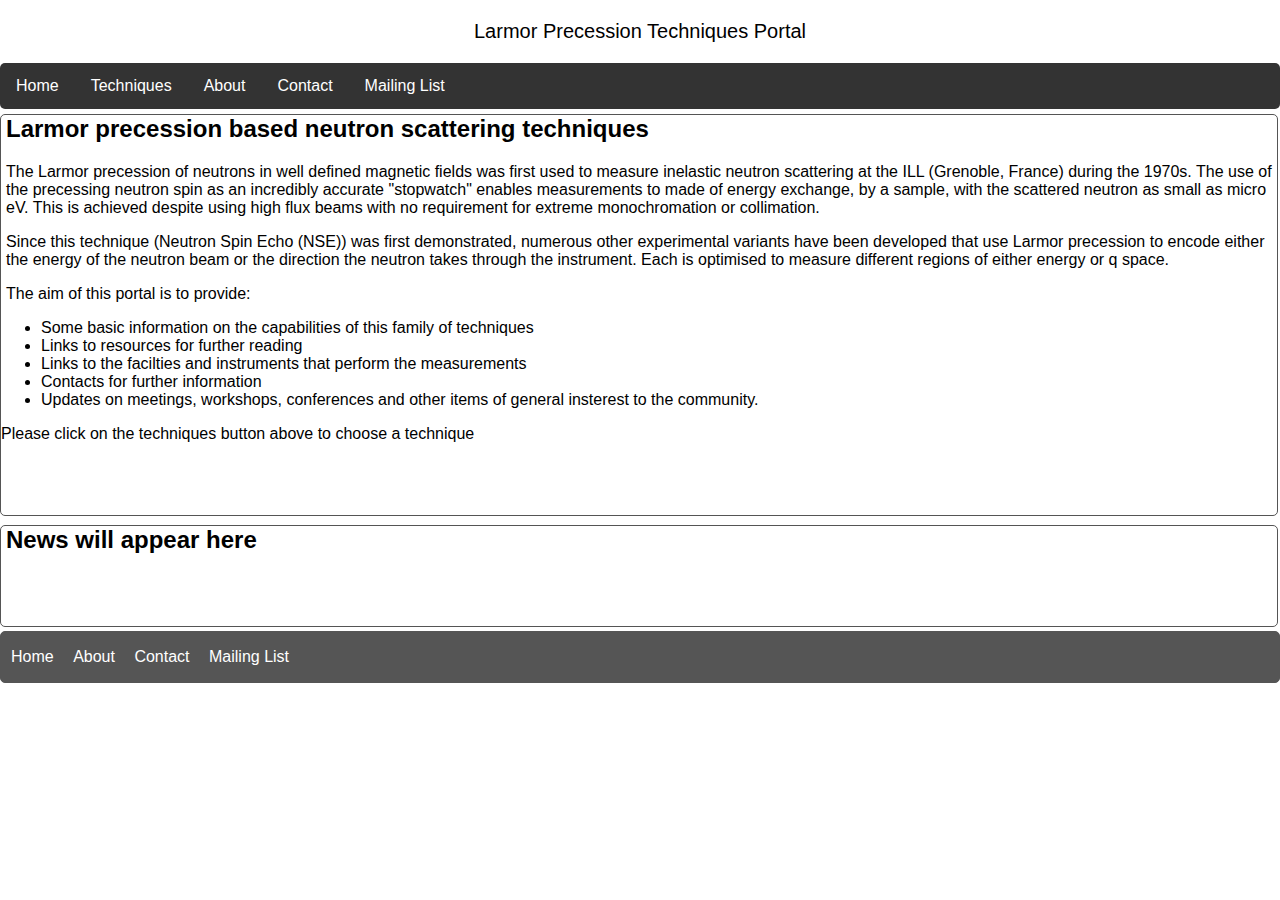
<file: index.html>
<!DOCTYPE html>
<html>
	<meta name="viewport" content="width=device-width, initial-scale=1">
	<meta content="text/html; charset=utf-8" http-equiv="Content-Type" />
	<head>
		<link rel="stylesheet" href="style.css" type="text/css">
		<title>Larmor Precession Techniques Portal | Home</title>
	</head>
	<body>
		<script>
			/* When the user clicks on the button, toggle between hiding and showing the dropdown content */
			function myFunction() {
				document.getElementById("myDropdown").classList.toggle("show");
			}
			// Close the dropdown if the user clicks outside of it
			window.onclick = function(e) {
				if (!e.target.matches('.dropbtn')) {
					var myDropdown = document.getElementById("myDropdown");
					if (myDropdown.classList.contains('show')) {
						myDropdown.classList.remove('show');
					}
				}
			}
			function resizeIframe(obj) {
				obj.style.height = 0;
				obj.style.height = parseInt(obj.contentWindow.document.body.scrollHeight) + 'px';
			}
		</script>


		<header>
			<p>Larmor Precession Techniques Portal</p>
		</header>
		<div class="container">
			<a href="home.html" target="mainframe">Home</a>
			<div class="dropdown">
			    <button class="dropbtn" onclick="myFunction()">Techniques</button>
			    <div class="dropdown-content" id="myDropdown">
			      <a href="#">Neutron Spin Echo (NSE)</a>
			      <a href="#">Neutron Resonance Spin Echo (NRSE)</a>
			      <a href="#">Longitudinal Neutron Resonance Spin Echo (LNRSE)</a>
			      <a href="#">Larmor Diffraction</a>
			      <a href="#">Modulated Intensity with zero-effort (MIEZE)</a>
			      <a href="#">Spin Echo Small Angle Neutron Scattering (SESANS)</a>
			      <a href="#">Spin Echo Modulated SANS (SEMSANS)</a>

			    </div>
			</div> 
			<a href="about.html" target="mainframe">About</a>
			<a href="contact.html" target="mainframe">Contact</a> 
			<a href="mailing.html" target="mainframe">Mailing List</a> 
		</div>
		<div id="iframe-div">
			<iframe name="mainframe" src="home.html" frameborder="0"></iframe>
		</div>
		<div id="news-div">
			<iframe id="newsiframe" name="newsframe" src="news.html" frameborder="0"></iframe>
		</div>
		<footer>
			<ul>
				<li><a href="home.html" target="mainframe"> Home</a></li>
				<li><a href="about.html" target="mainframe"> About</a></li>
				<li><a href="contact.html" target="mainframe"> Contact</a></li>
				<li><a href="mailing.html" target="mainframe"> Mailing List</a></li>
			</ul>
			<div class="clear"></div>
		</footer>

	</body>

</html>
</file>
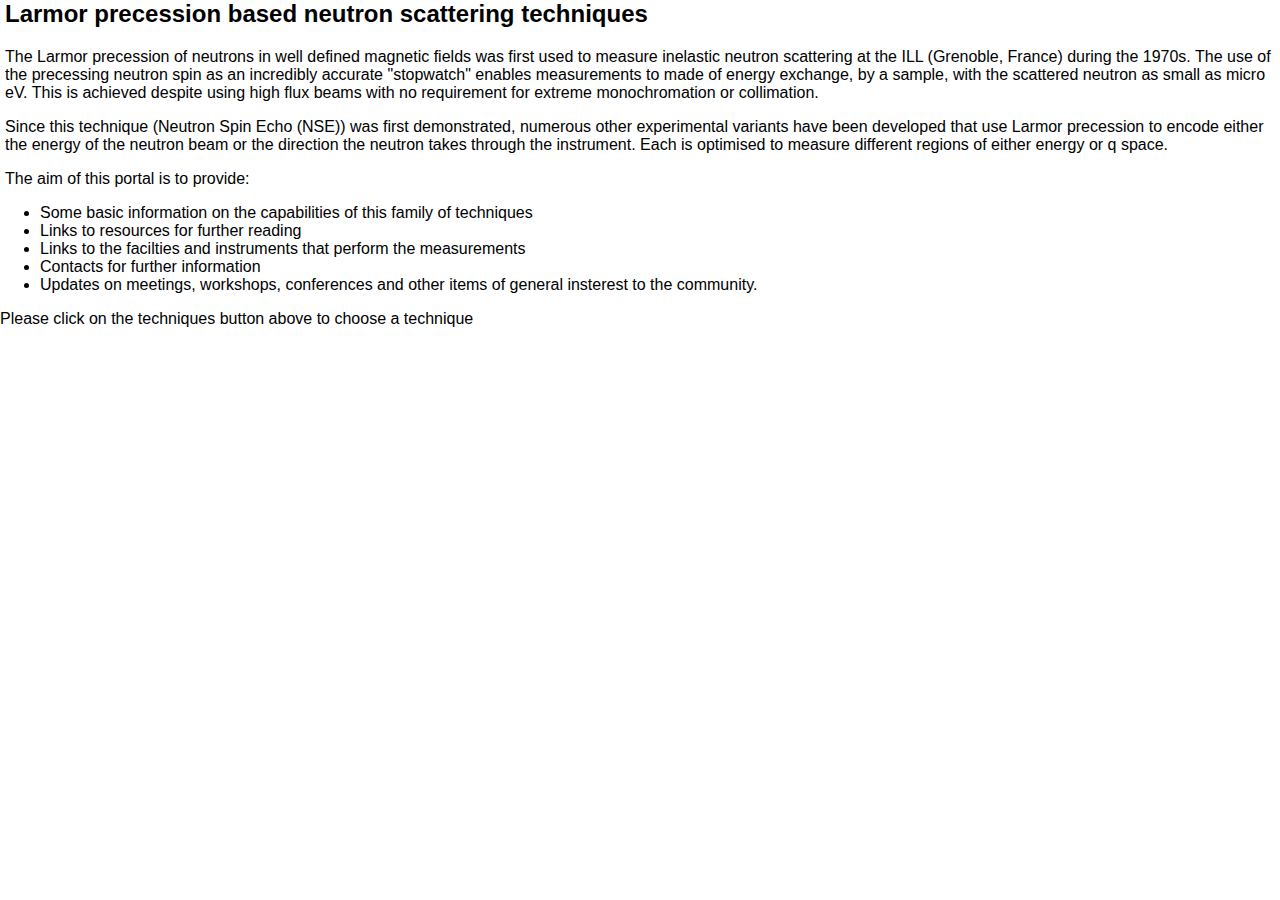
<file: home.html>
<!DOCTYPE html>
<html>
	<head>
		<link rel="stylesheet" href="style.css" type="text/css">
	</head>

	<body>
		<h2>Larmor precession based neutron scattering techniques</h2>
		<p>
		The Larmor precession of neutrons in well defined magnetic fields was first used to measure inelastic neutron scattering at the ILL (Grenoble, France) during the 1970s. The use of the precessing neutron spin as an incredibly accurate "stopwatch" enables measurements to made of energy exchange, by a sample, with the scattered neutron as small as micro eV. This is achieved despite using high flux beams with no requirement for extreme monochromation or collimation. 
		</p>
		<p>
		Since this technique (Neutron Spin Echo (NSE)) was first demonstrated, numerous other experimental variants have been developed that use Larmor precession to encode either the energy of the neutron beam or the direction the neutron takes through the instrument. Each is optimised to measure different regions of either energy or q space.
		</p>
		<p>
		The aim of this portal is to provide:
		<ul>
			<li> Some basic information on the capabilities of this family of techniques
			<li> Links to resources for further reading
			<li> Links to the facilties and instruments that perform the measurements
			<li> Contacts for further information
			<li> Updates on meetings, workshops, conferences and other items of general insterest to the community.
		</ul>
		Please click on the techniques button above to choose a technique
		</p>
		
	</body>

</html>
</file>
<file: style.css>
body {
	margin:0;
	font-family: arial,sans-serif;
}

h1, h2{
	margin-top: 0;
	margin-left: 5px;
	margin-right: 5px;
}

p{
	margin-left: 5px;
	margin-right: 5px;
}

.clear{clear: both;}

.container {
    overflow: hidden;
    background-color: #333;
	border-radius: 5px;
    font-family: Arial;
}
.container a {
    float: left;
    font-size: 16px;
    color: white;
    text-align: center;
    padding: 14px 16px;
    text-decoration: none;
}
.dropdown {
    float: left;
    overflow: hidden;
}
.dropdown .dropbtn {
    cursor: pointer;
    font-size: 16px;    
    border: none;
    outline: none;
    color: white;
    padding: 14px 16px;
    background-color: inherit;
}
.container a:hover, .dropdown:hover .dropbtn {
    background-color: green;
}
.dropdown-content {
    display: none;
    position: absolute;
    background-color: #f9f9f9;
    min-width: 160px;
    box-shadow: 0px 8px 16px 0px rgba(0,0,0,0.2);
    z-index: 1;
}
.dropdown-content a {
    float: none;
    color: black;
    padding: 12px 16px;
    text-decoration: none;
    display: block;
    text-align: left;
}
.dropdown-content a:hover {
    background-color: #ddd;
}
.show {
    display: block;
}
header{
    text-align: center;
    font-size: 20px;
	color: black;
	font-family: Arial,sans-serif;
}
#iframe-div{
	float: left;
	width: 99.7%;
}
iframe{
	clear: both;
	width: 100%;
	height: 400px;
	margin: 0; 
	border-radius: 5px;
	border: 1px solid #555;
	margin-top: 5px;
}
#news-div{
	float: left;
	width: 99.7%;
}
#newsiframe{
	clear: both;
	width: 100%;
	height: 100px;
	margin: 0; 
	border-radius: 5px;
	border: 1px solid #555;
	margin-top: 5px;
}
footer{
	clear: both;
	width: 100%
	padding: 10px;
	margin: 0;
	background-color: #555;
	border-radius: 5px;
	border: 1px solid #555;
	font-family: Arial,sans-serif;
}
footer ul{
	list-style: none;
	padding: 0px;
	margin-left: 10px;
}
footer ul li{
	margin-right: 15px;
	display: inline;
}
footer p{
	clear: both;
	float: right;
	margin: 0;
	padding: 0;
}
footer a{
	color: white;
	text-decoration: none;
}
</file>
